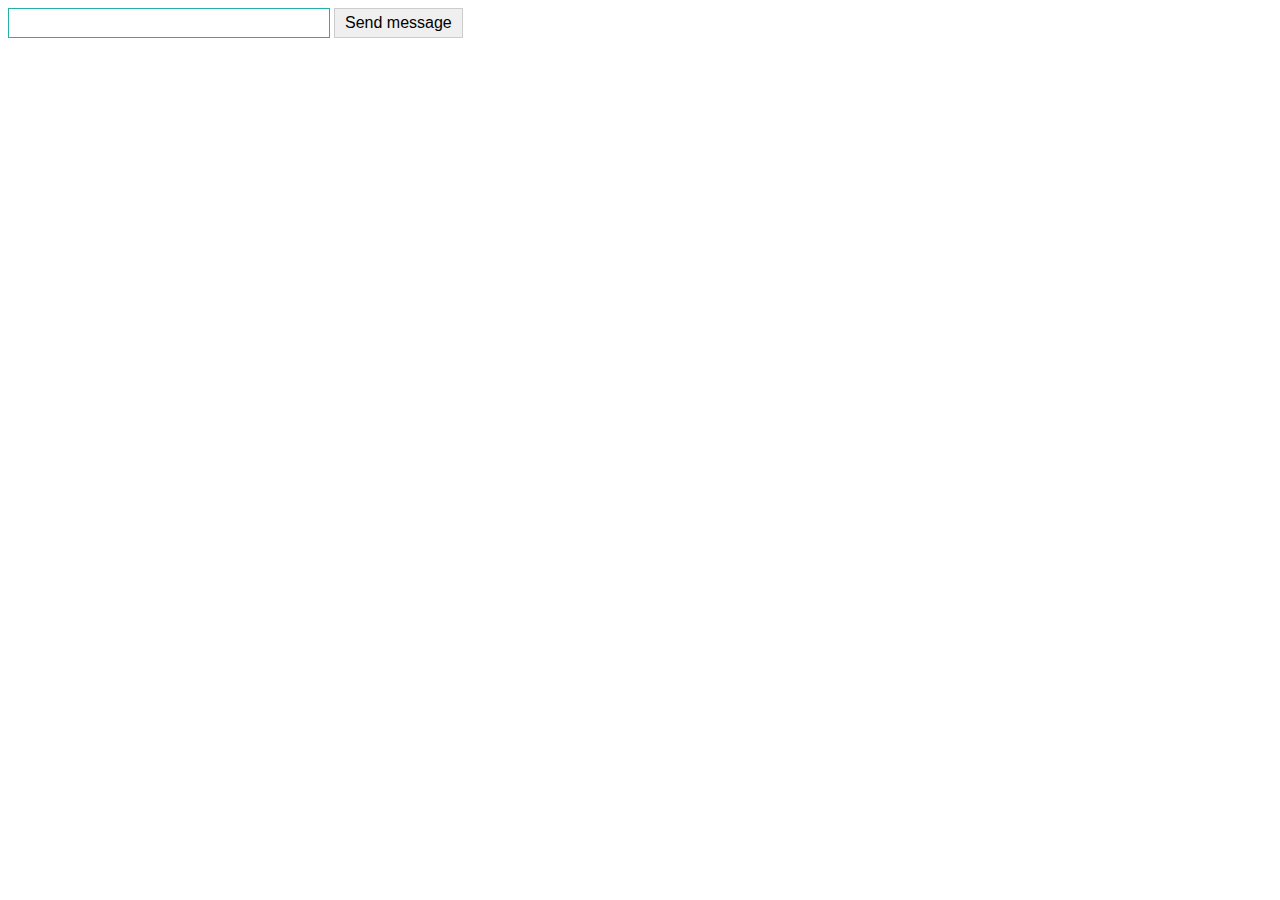
<file: m_05_AIOhttp_sockets/chat/index.html>
<!DOCTYPE html>
<html lang="en">
<head>
    <meta charset="UTF-8">
    <title>Title</title>
    <link rel="stylesheet" href="main.css">
</head>
<body>
    <form id="formChat">
      <input type="text" id="textField" />
      <button type="submit">Send message</button>
    </form>
    <div id="subscribe"></div>
    <script src="main.js"></script>
</body>
</html>
</file>
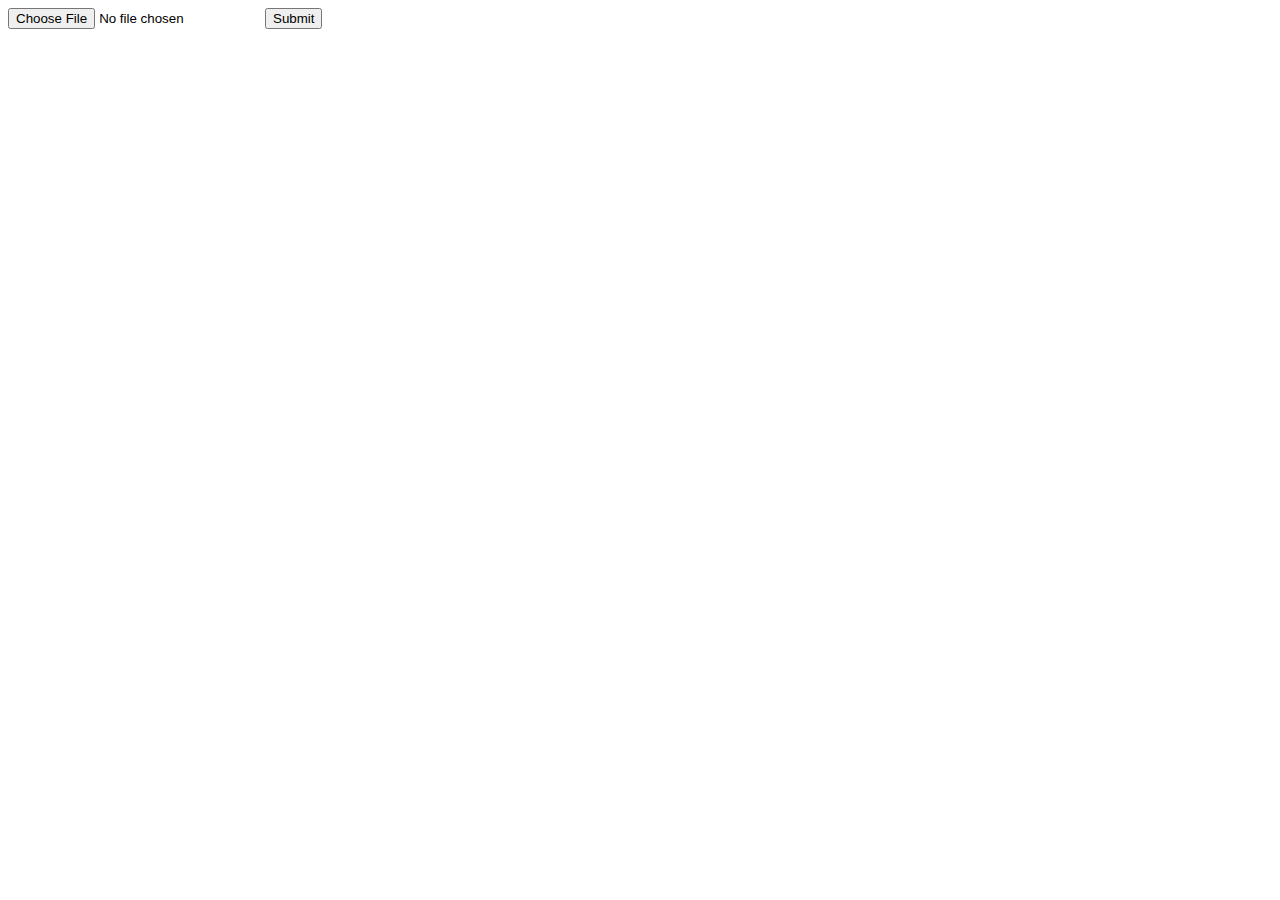
<file: m_11_fastapi_base_1/static/index.html>
<!DOCTYPE html>
<html lang="en">
<head>
    <meta charset="UTF-8">
    <title>Title</title>
</head>
<body>
<form action="/uploadfile/" enctype="multipart/form-data" method="post">
    <input type="file" name="file">
    <input type="submit" value="Submit">
</form>
</body>
</html>
</file>
<file: m_05_AIOhttp_sockets/chat/main.css>
input[type=text] {
  width: 300px;
  border: 1px solid lightseagreen;
  padding: 5px 10px;
  color: darkred;
  font-size: 16px;
  font-family: 'Cambria', 'Cochin', 'Georgia', 'Times', 'Times New Roman', serif;
}

button {
  border: 1px solid #ccc;
  padding: 5px 10px;
  font-size: 16px;
}

#subscribe {
  color: darkblue;
  font-size: 14px;
  font-family: 'Courier New', 'Courier', monospace;
  margin-top: 20px;
}
</file>
